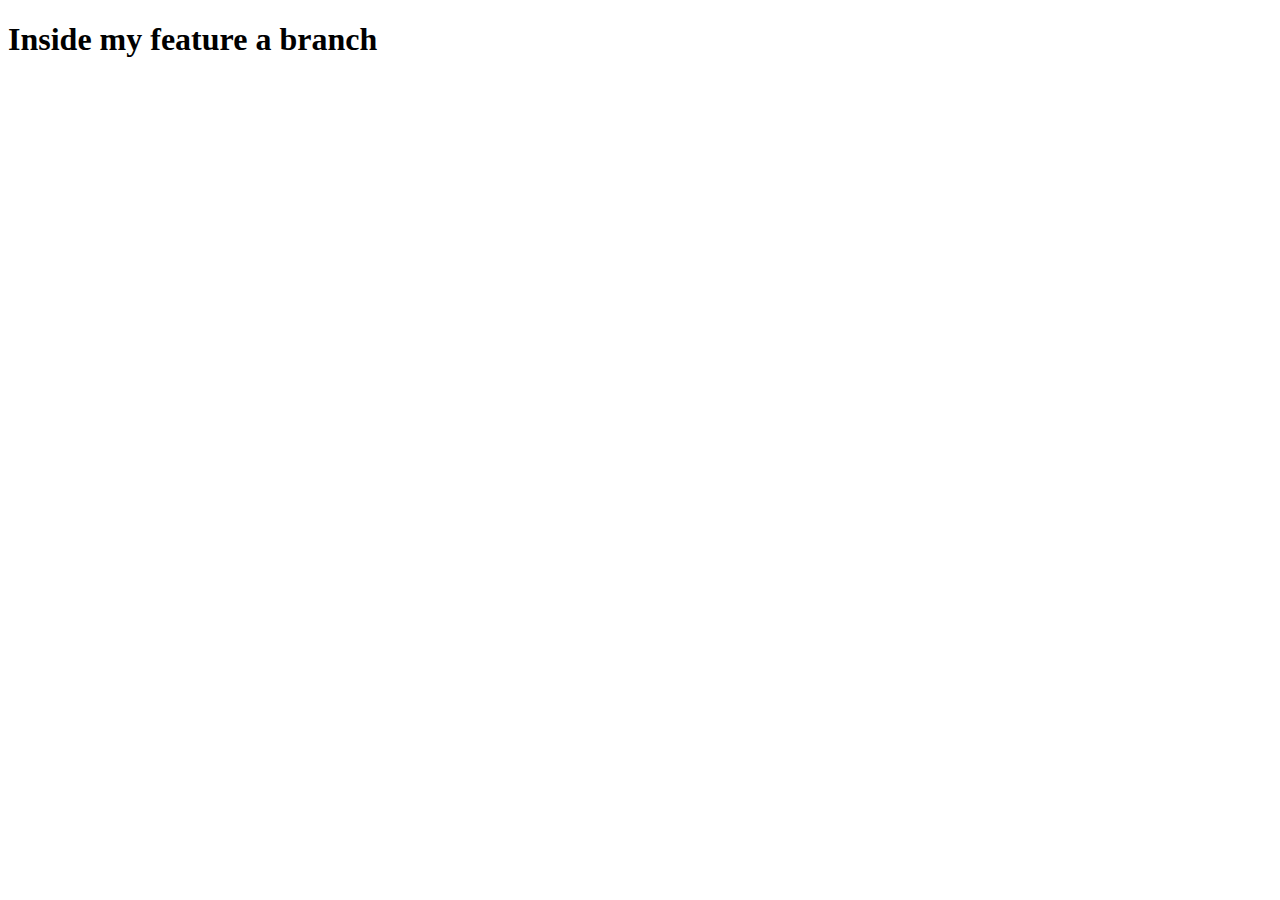
<file: feature-a/index.html>
<!DOCTYPE html>
<html lang="en">
  <head>
    <meta charset="UTF-8" />
    <meta http-equiv="X-UA-Compatible" content="IE=edge" />
    <meta name="viewport" content="width=device-width, initial-scale=1.0" />
    <title>Document</title>
  </head>
  <body>
    <h1>Inside my feature a branch</h1>
  </body>
</html>
</file>
